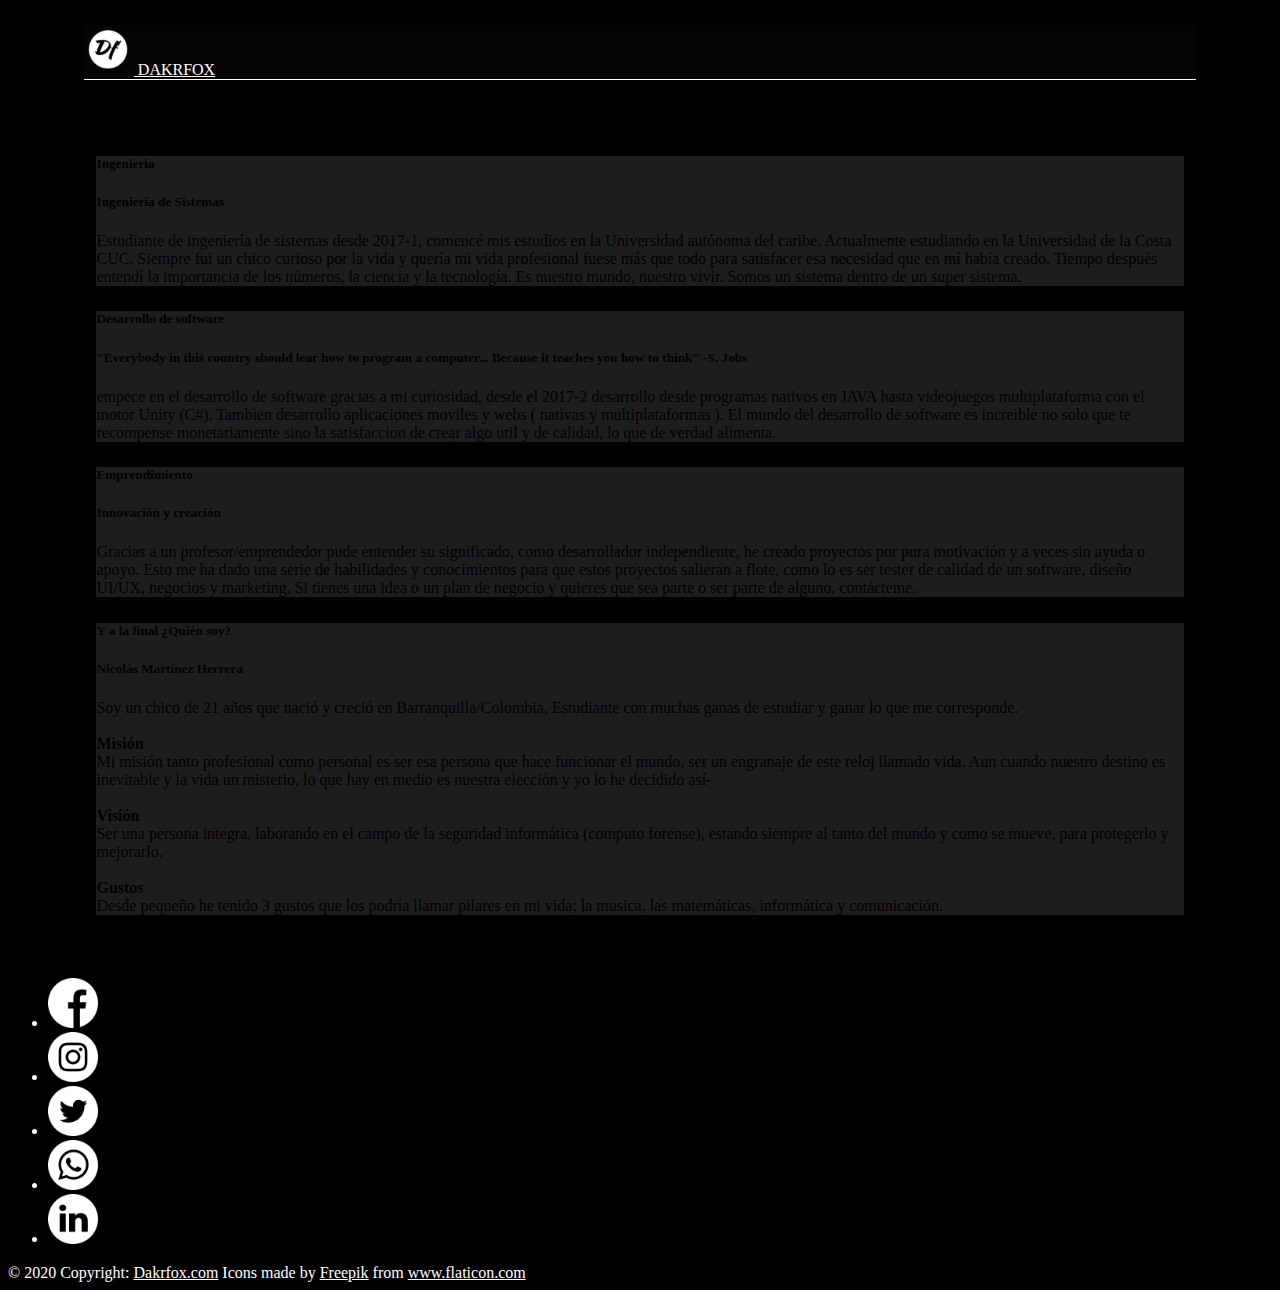
<file: me.html>
<!DOCTYPE html>
<html lang="es" dir="ltr">
  <head>
    <link rel="shortcut icon" href="img/main/logo.png">
    <meta charset="utf-8">
    <meta name="viewport" content="width=device-width, initial-scale=1, shrink-to-fit=no">

    <!-- Bootstrap CSS -->
    <link rel="stylesheet" href="https://stackpath.bootstrapcdn.com/bootstrap/4.5.0/css/bootstrap.min.css" integrity="sha384-9aIt2nRpC12Uk9gS9baDl411NQApFmC26EwAOH8WgZl5MYYxFfc+NcPb1dKGj7Sk" crossorigin="anonymous">
    <link rel="stylesheet" type="text/css" href="bootstrap-4.5.0-dist/css/styles.css">

  </head>
  <body>
    <!-- Image and text -->
    <nav class="navbar" style="background: #040404; border-bottom: white 1px solid; margin-left: 6%; margin-right: 6%; margin-top: 25px; margin-bottom: 5%; ">
      <a class="navbar-brand" href="https://dakrfox.com/" style="color: white;">
        <img src="img/main/logo.png" width="50" height="50" class="d-inline-block" alt="" loading="lazy">
        DAKRFOX
      </a>
    </nav>

      <div class="card text-white" style="margin-top:6%; margin-left: 7%; margin-right: 7%; background: #1d1d1d; ">
        <h5 class="card-header">Ingeniería</h5>
        <div class="card-body">
          <h5 class="card-title">Ingeniería de Sistemas</h5>
          <p class="card-text">Estudiante de ingeniería de sistemas desde 2017-1,
            comencé mis estudios en la Universidad autónoma del caribe. Actualmente
             estudiando en la Universidad de la Costa CUC. Siempre fui un chico
             curioso por la vida y quería mi vida profesional fuese más que todo
             para satisfacer esa necesidad que en mí había creado. Tiempo después
             entendí la importancia de los números, la ciencia y la tecnología.
             Es nuestro mundo, nuestro vivir. Somos un sistema dentro de un super
             sistema.</b></p>

        </div>
      </div>

      <div class="card text-white" style="margin-top:2%; margin-left: 7%; margin-right: 7%; background: #1d1d1d; ">
  <h5 class="card-header">Desarrollo de software</h5>
  <div class="card-body">
    <h5 class="card-title">"Everybody in this country should lear how to program a computer...
    Because it teaches you how to think" -S. Jobs</h5>
    <p class="card-text">empece en el desarrollo de software gracias a mi curiosidad,
       desde el 2017-2 desarrollo desde programas nativos en JAVA hasta videojuegos
       multiplataforma con el motor Unity (C#). Tambien desarrollo aplicaciones moviles
       y webs ( nativas y multiplataformas ). El mundo del desarrollo de software es increible
       no solo que te recompense monetariamente sino la satisfaccion de crear algo
       util y de calidad, lo que de verdad alimenta.</p>

  </div>
</div>

<div class="card text-white" style="margin-top:2%; margin-left: 7%; margin-right: 7%; background: #1d1d1d; ">
  <h5 class="card-header">Emprendimiento </h5>
  <div class="card-body">
    <h5 class="card-title">Innovación y creación</h5>
    <p class="card-text">Gracias a un profesor/emprendedor pude entender su
      significado, como desarrollador independiente, he creado proyectos por pura
      motivación y a veces sin ayuda o apoyo. Esto me ha dado una serie de
      habilidades y conocimientos para que estos proyectos salieran a flote,
      como lo es ser tester de calidad de un software, diseño UI/UX, negocios y
      marketing. Si tienes una idea o un plan de negocio y quieres que sea parte
      o ser parte de alguno, contácteme.</p>

  </div>
</div>

<div class="card text-white" style="margin-top:2%; margin-left: 7%; margin-right: 7%; background: #1d1d1d; ">
  <h5 class="card-header">Y a la final ¿Quién soy?</h5>
  <div class="card-body">
    <h5 class="card-title">Nicolás Martínez Herrera</h5>
    <p class="card-text">Soy un chico de 21 años que nació y creció en
      Barranquilla/Colombia, Estudiante con muchas ganas de estudiar y
      ganar lo que me corresponde.
      <br>
      <br>
      <b>Misión</b>
      <br>

      Mi misión tanto profesional como personal es ser esa persona que hace
      funcionar el mundo, ser un engranaje de este reloj llamado vida.
      Aun cuando nuestro destino es inevitable y la vida un misterio, lo que hay
      en medio es nuestra elección y yo lo he decidido así-
      <br>
      <br>
      <b>Visión</b>
      <br>

      Ser una persona integra, laborando en el campo de la seguridad informática
      (computo forense), estando siempre al tanto del mundo y como se mueve,
      para protegerlo y mejorarlo.
      <br>
      <br>
      <b>Gustos</b>
      <br>

      Desde pequeño he tenido 3 gustos que los podría llamar pilares en mi vida;
      la musica, las matemáticas, informática y comunicación.
      </p>

  </div>
</div>









      <footer class="page-footer font-small special-color-dark pt-4">

        <!-- Footer Elements -->
        <div class="container">

          <!-- Social buttons -->
          <ul class="list-unstyled list-inline text-center">
            <li class="list-inline-item">
              <a href="https://www.facebook.com/dakrfox" class="btn-floating btn-fb mx-1">
                <i class="fab fa-facebook-f">
                <img src="img/SM/facebook.png"> </i>
              </a>
            </li>
            <li class="list-inline-item">
              <a href="https://www.instagram.com/dakrnova/" class="btn-floating btn-tw mx-1">
                <i class="fab fa-twitter">
                <img src="img/SM/instagram.png"> </i>
              </a>
            </li>
            <li class="list-inline-item">
              <a href="https://twitter.com/dakrnova"  class="btn-floating btn-gplus mx-1">
                <i class="fab fa-google-plus-g">
                <img src="img/SM/twitter.png"> </i>
              </a>
            </li>
            <li class="list-inline-item">
              <a href="https://wa.me/message/RRBBM3ZJ7P4BJ1"class="btn-floating btn-dribbble mx-1">
                <i class="fab fa-dribbble"><img src="img/SM/whatsapp.png"> </i>
              </a>
              <li class="list-inline-item">
              <a href="https://www.linkedin.com/in/Dakrfox/"class="btn-floating btn-dribbble mx-1">
                <i class="fab fa-dribbble"><img src="img/SM/linkedin.png"> </i>
              </a>
            </li>
          </ul>
          <!-- Social buttons -->

        </div>
        <!-- Footer Elements -->

        <!-- Copyright -->
        <div class="footer-copyright text-center py-3">© 2020 Copyright:
          <a  style="color: #fff;" href="https://dakrfox.com" > Dakrfox.com</a>
          Icons made by <a style="color: #fff;" href="https://www.flaticon.com/authors/freepik" title="Freepik">Freepik</a> from <a style="color: #fff;" href="https://www.flaticon.com/" title="Flaticon"> www.flaticon.com</a>
        </div>


      </footer>

  </body>
</html>
</file>
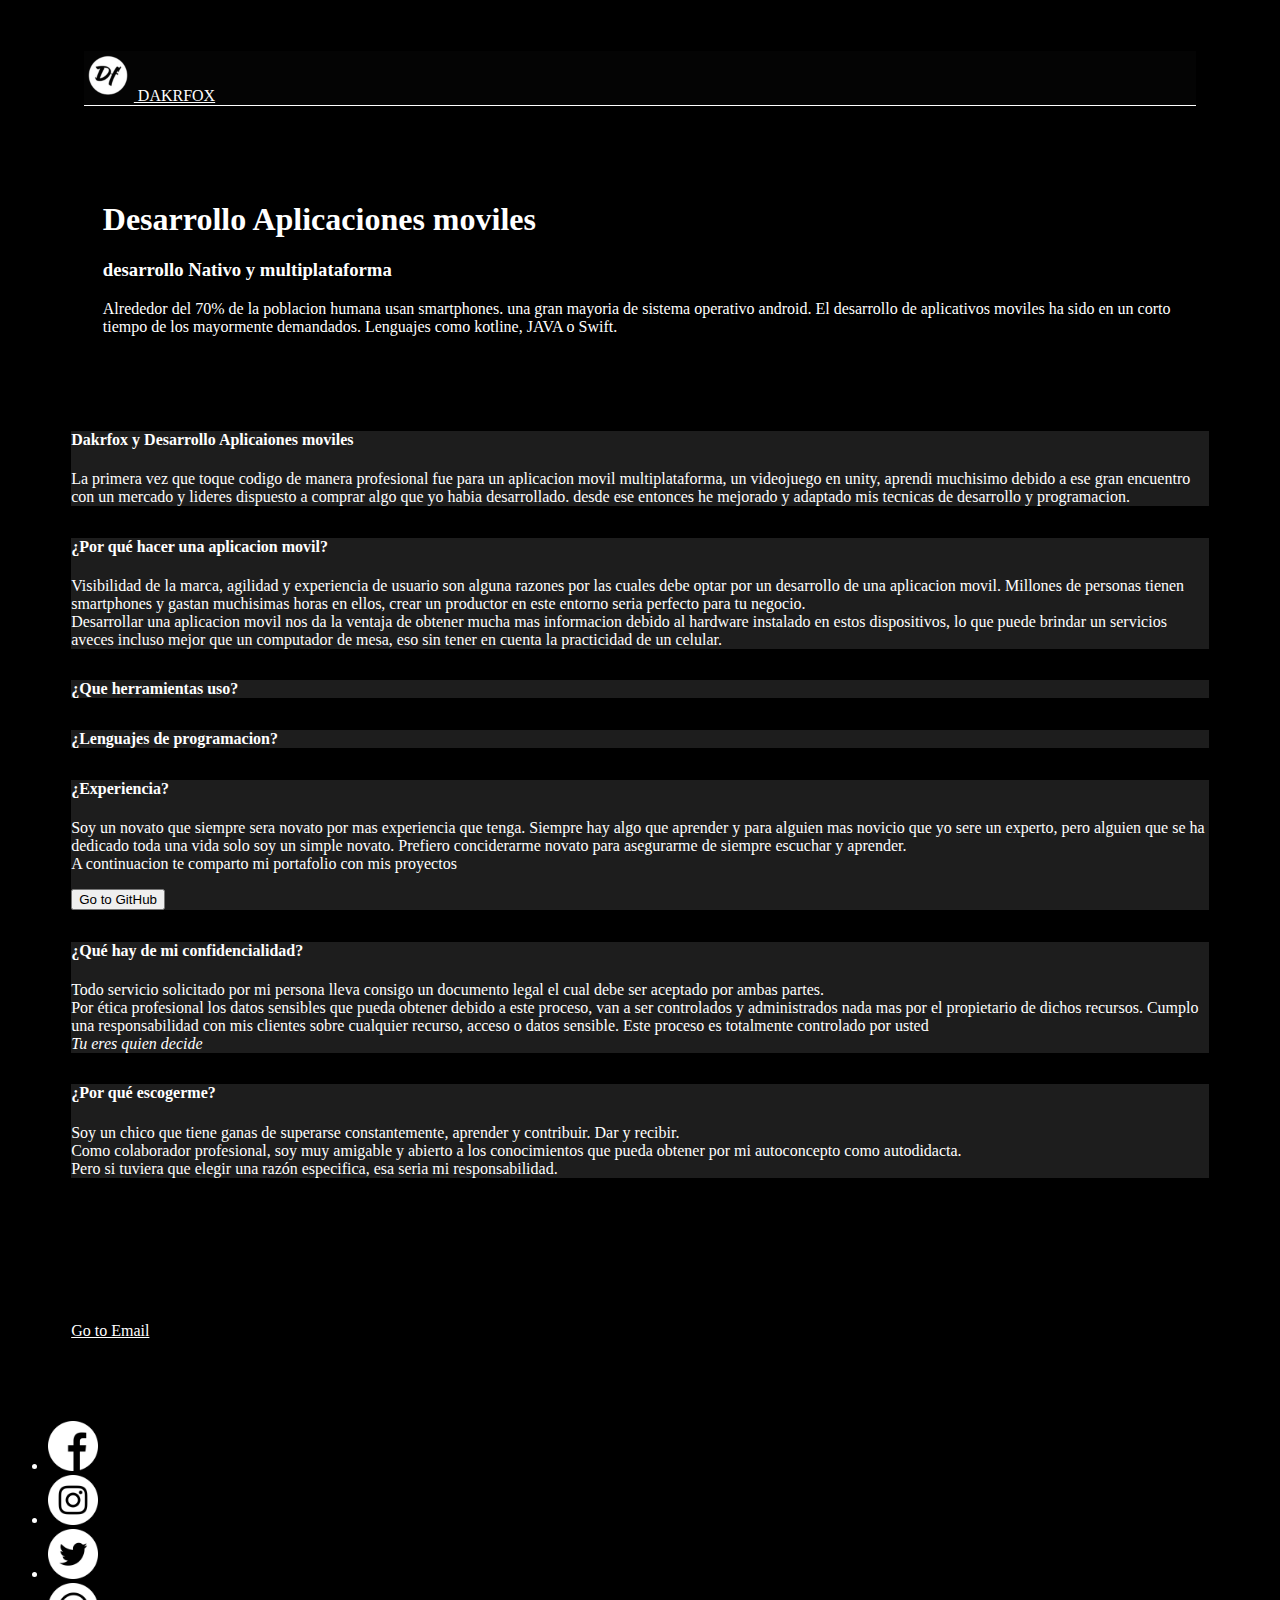
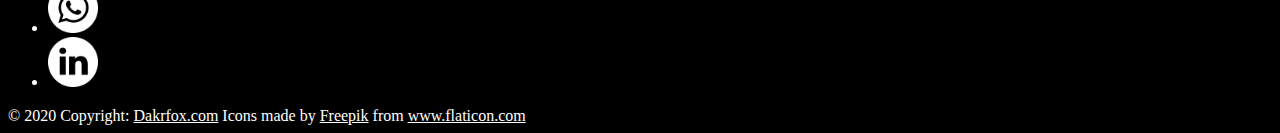
<file: movil-apps.html>
<!DOCTYPE html>
<html lang="es" dir="ltr">
  <head>
    <link rel="shortcut icon" href="img/main/logo.png">
    <!-- Required meta tags -->
    <meta charset="utf-8">
    <meta name="viewport" content="width=device-width, initial-scale=1, shrink-to-fit=no">

    <!-- Bootstrap CSS -->
    <link rel="stylesheet" href="https://stackpath.bootstrapcdn.com/bootstrap/4.5.0/css/bootstrap.min.css" integrity="sha384-9aIt2nRpC12Uk9gS9baDl411NQApFmC26EwAOH8WgZl5MYYxFfc+NcPb1dKGj7Sk" crossorigin="anonymous">
    <link rel="stylesheet" type="text/css" href="bootstrap-4.5.0-dist/css/styles.css">
>
  </head>
  <body>
    <nav class="navbar" style="background: #040404; border-bottom: white 1px solid; margin-left: 6%; margin-right: 6%; margin-top: 25px; margin-bottom: 5%; ">
      <a class="navbar-brand" href="https://dakrfox.com/" style="color: white;">
        <img src="img/main/logo.png" width="50" height="50" class="d-inline-block" alt="" loading="lazy">
        DAKRFOX
      </a>
    </nav>
    <div class="intro" >
      <h1>Desarrollo Aplicaciones moviles</h1>
      <h3>desarrollo Nativo y multiplataforma</h3>
      <p>Alrededor del 70% de la poblacion humana usan smartphones. una gran mayoria
      de sistema operativo android. El desarrollo de aplicativos moviles ha sido
      en un corto tiempo de los mayormente demandados. Lenguajes como kotline, JAVA o Swift.</p>
    </div>

    <div class="card" style=" margin: 2.5% 5%; color: white; background: #1d1d1d;">
        <div class="card-body">
            <h4 class="card-title">Dakrfox y Desarrollo Aplicaiones moviles</h4>
            <p class="card-text">La primera vez que toque codigo de manera
              profesional fue para un aplicacion movil multiplataforma, un
              videojuego en unity, aprendi muchisimo debido a ese gran encuentro
              con un mercado y lideres dispuesto a comprar algo que yo habia
              desarrollado. desde ese entonces he mejorado y adaptado mis
              tecnicas de desarrollo y programacion.
          </p>

        </div>
    </div>

    <div class="card " style=" margin: 2.5% 5%; background: #1d1d1d; color: white;">
        <div class="card-body" style="">
            <h4 class="card-title">¿Por qué hacer una aplicacion movil?</h4>
            <p class="card-text">Visibilidad de la marca, agilidad y experiencia
            de usuario son alguna razones por las cuales
            debe optar por un desarrollo de una aplicacion movil. Millones de
            personas tienen smartphones y gastan muchisimas
            horas en ellos, crear un productor en este entorno seria perfecto para tu negocio.
            <br> Desarrollar una aplicacion movil nos da la ventaja de obtener
            mucha mas informacion debido al hardware instalado en estos dispositivos,
            lo que puede brindar un servicios aveces incluso mejor que un computador
            de mesa, eso sin tener en cuenta la practicidad de un celular.  </p>
        </div>
    </div>

    <div class="card  " style="max-width: 100%; margin: 2.5% 5%; background: #1d1d1d; color: white;">
        <div class="card-body">
            <h4 class="card-title">¿Que herramientas uso?</h4>
            <p class="card-text">
            </p>

        </div>
    </div>

    <div class="card  " style="max-width: 100%; margin: 2.5% 5%; background: #1d1d1d; color: white;">
        <div class="card-body">
            <h4 class="card-title">¿Lenguajes de programacion?</h4>
            <p class="card-text">
            </p>

        </div>
    </div>

    <div class="card  " style="max-width: 100%; margin: 2.5% 5%; background: #1d1d1d; color: white;">
        <div class="card-body">
            <h4 class="card-title">¿Experiencia?</h4>
            <p class="card-text">
            Soy un novato que siempre sera novato por mas experiencia que tenga. Siempre hay algo que aprender
            y para alguien mas novicio que yo sere un experto, pero alguien que se ha dedicado toda una vida
            solo soy un simple novato. Prefiero conciderarme novato para asegurarme de siempre escuchar y aprender.
            <br> A continuacion te comparto mi portafolio con mis proyectos </p>
            <button type="button" class="btn btn-light"  onclick="location.href='https://github.com/Relibarion'">Go to GitHub</button>


        </div>
   </div>

    <div class="card  " style="max-width: 100%;margin: 2.5% 5%; background: #1d1d1d;color: white;">
      <div class="card-body">
            <h4 class="card-title">¿Qué hay de mi confidencialidad?</h4>
            <p class="card-text">Todo servicio solicitado por mi persona lleva consigo un
             documento legal el cual debe ser aceptado por ambas partes.
             <br> Por ética profesional los datos sensibles que pueda obtener debido
             a este proceso, van a ser controlados y administrados nada mas por el propietario
             de dichos recursos. Cumplo una responsabilidad con mis clientes sobre cualquier recurso,
           acceso o datos sensible. Este proceso es totalmente controlado por usted
         <br><i>Tu eres quien decide </i></p>

         </div>
     </div>

        <div class="card " style="max-width: 100%; margin: 2.5% 5%; background: #1d1d1d; color: white;">
            <div class="card-body">
                <h4 class="card-title">¿Por qué escogerme?</h4>
                <p class="card-text">Soy un chico que tiene ganas de superarse constantemente,
                  aprender y contribuir. Dar y recibir.
                  <br> Como colaborador profesional, soy muy amigable y abierto a los conocimientos
                  que pueda obtener por mi autoconcepto como autodidacta.
                  <br>Pero si tuviera que elegir una razón especifica, esa seria mi
                  responsabilidad.

                  </p>

                </div>
              </div>

              <div class="card border-light mb-3 text-center text-light" style="max-width: 100%; margin: 2.5%  5%; ">
                <div class="card-header bg-transparent border-dark" style="color:black;">Escribeme</div>
                <div class="card-body ">
                  <h5 class="card-title" style="color:black;">¿Tienes mas dudas?</h5>
            <p class="card-text" style="color:black;">Juntos podemos hacer lo que sea, envíame un correo y hagamos realidad lo que tienes en mente.</p>
            <a href="mailto:relibarion@gmail.com" class="btn btn-dark">Go to Email</a>
          </div>
          <div class="card-footer bg-transparent border-dark">2 days ago</div>
        </div>
      <!-- Optional JavaScript -->
      <!-- jQuery first, then Popper.js, then Bootstrap JS -->
      <script src="https://code.jquery.com/jquery-3.5.1.slim.min.js" integrity="sha384-DfXdz2htPH0lsSSs5nCTpuj/zy4C+OGpamoFVy38MVBnE+IbbVYUew+OrCXaRkfj" crossorigin="anonymous"> </script>
      <script src="https://cdn.jsdelivr.net/npm/popper.js@1.16.0/dist/umd/popper.min.js" integrity="sha384-Q6E9RHvbIyZFJoft+2mJbHaEWldlvI9IOYy5n3zV9zzTtmI3UksdQRVvoxMfooAo" crossorigin="anonymous"> </script>
      <script src="https://stackpath.bootstrapcdn.com/bootstrap/4.5.0/js/bootstrap.min.js" integrity="sha384-OgVRvuATP1z7JjHLkuOU7Xw704+h835Lr+6QL9UvYjZE3Ipu6Tp75j7Bh/kR0JKI" crossorigin="anonymous"> </script>

    <!-- Footer -->
<footer class="page-footer font-small special-color-dark pt-4">

  <!-- Footer Elements -->
  <div class="container">

    <!-- Social buttons -->
    <ul class="list-unstyled list-inline text-center">
      <li class="list-inline-item">
        <a href="https://www.facebook.com/dakrfox" class="btn-floating btn-fb mx-1">
          <i class="fab fa-facebook-f">
          <img src="img/SM/facebook.png"> </i>
        </a>
      </li>
      <li class="list-inline-item">
        <a href="https://www.instagram.com/dakrnova/" class="btn-floating btn-tw mx-1">
          <i class="fab fa-twitter">
          <img src="img/SM/instagram.png"> </i>
        </a>
      </li>
      <li class="list-inline-item">
        <a href="https://twitter.com/dakrnova"  class="btn-floating btn-gplus mx-1">
          <i class="fab fa-google-plus-g">
          <img src="img/SM/twitter.png"> </i>
        </a>
      </li>
      <li class="list-inline-item">
        <a href="https://wa.me/message/RRBBM3ZJ7P4BJ1"class="btn-floating btn-dribbble mx-1">
          <i class="fab fa-dribbble"><img src="img/SM/whatsapp.png"> </i>
        </a>
        <li class="list-inline-item">
        <a href="https://www.linkedin.com/in/Dakrfox/"class="btn-floating btn-dribbble mx-1">
          <i class="fab fa-dribbble"><img src="img/SM/linkedin.png"> </i>
        </a>
      </li>
    </ul>
    <!-- Social buttons -->

  </div>
  <!-- Footer Elements -->

  <!-- Copyright -->
  <div class="footer-copyright text-center py-3">© 2020 Copyright:
    <a  style="color: #fff;" href="https://dakrfox.com" > Dakrfox.com</a>
    Icons made by <a style="color: #fff;" href="https://www.flaticon.com/authors/freepik" title="Freepik">Freepik</a> from <a style="color: #fff;" href="https://www.flaticon.com/" title="Flaticon"> www.flaticon.com</a>
  </div>


</footer>

  </body>
</html>
</file>
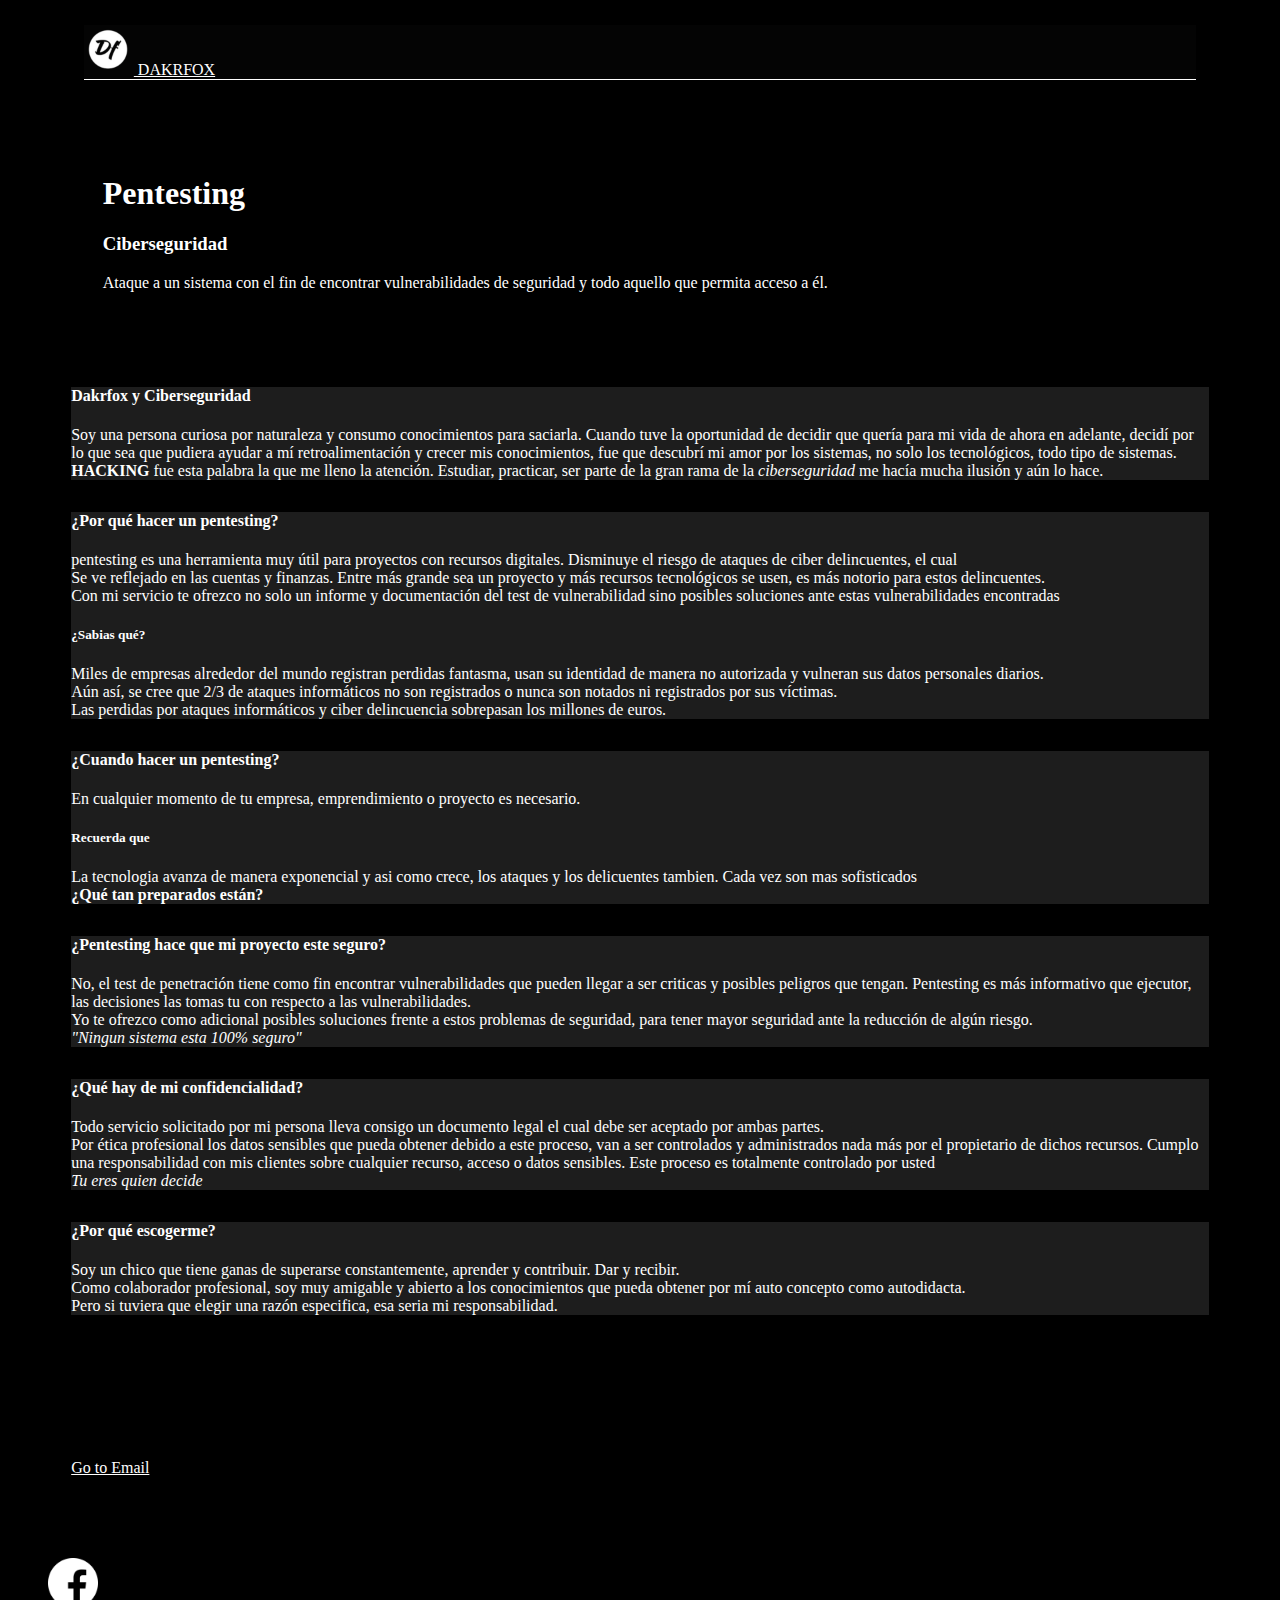
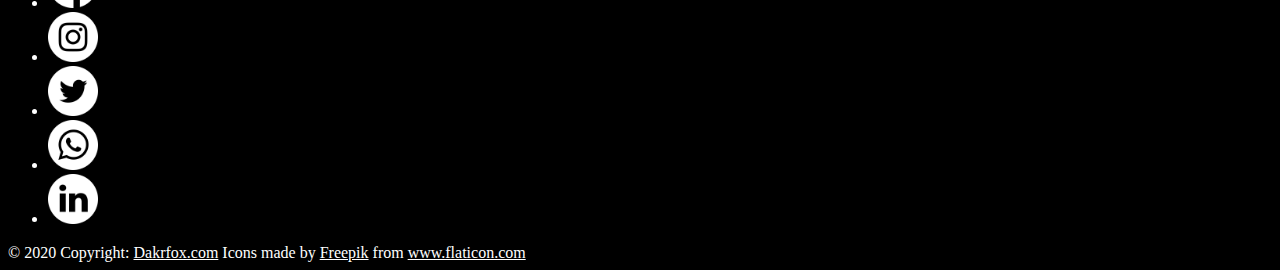
<file: pentesting.html>
<!DOCTYPE html>
<html lang="es" dir="ltr">
  <head>
    <link rel="shortcut icon" href="img/main/logo.png">
    <!-- Required meta tags -->
    <meta charset="utf-8">
    <meta name="viewport" content="width=device-width, initial-scale=1, shrink-to-fit=no">

    <!-- Bootstrap CSS -->
    <link rel="stylesheet" href="https://stackpath.bootstrapcdn.com/bootstrap/4.5.0/css/bootstrap.min.css" integrity="sha384-9aIt2nRpC12Uk9gS9baDl411NQApFmC26EwAOH8WgZl5MYYxFfc+NcPb1dKGj7Sk" crossorigin="anonymous">
    <link rel="stylesheet" type="text/css" href="bootstrap-4.5.0-dist/css/styles.css">

    <meta property="og:site_name"content="Dakrfox"/>
    <meta property="og:title"content="Nicolás Martínez"/>
    <meta property="og:description"content="Hacker ético, desarrollador y emprendedor. Soluciones T.I.C."/>
    <meta property="og:image" itemprop="image" content="https://dakrfox.com/img/main/logo1.jpg" />

    <meta property="og:url"content="https://dakrfox.com"/>
    <meta property="og:type"content="blog"/>

    <meta name="author" content="Nicolás Iván Martínez Herrera" />

    <meta name="copyright" content="Dakrfox (Nicolás Iván Martínez Herrera)" />

    <meta name="keywords" content="dakrfox, hacker, desarrollador"/>

  </head>
  <body>
    <nav class="navbar" style="background: #040404; border-bottom: white 1px solid; margin-left: 6%; margin-right: 6%; margin-top: 25px; margin-bottom: 5%; ">
      <a class="navbar-brand" href="https://dakrfox.com/" style="color: white;">
        <img src="img/main/logo.png" width="50" height="50" class="d-inline-block" alt="" loading="lazy">
        DAKRFOX
      </a>
    </nav>
    <div class="intro" >
      <h1>Pentesting</h1>
      <h3>Ciberseguridad</h3>
      <p>Ataque a un sistema con el fin de encontrar vulnerabilidades de seguridad y todo aquello que permita acceso a él.</p>
    </div>

    <div class="card" style=" margin: 2.5% 5%; color: white; background: #1d1d1d;">
        <div class="card-body">
            <h4 class="card-title">Dakrfox y Ciberseguridad</h4>
            <p class="card-text">

              Soy una persona curiosa por naturaleza y consumo conocimientos
              para saciarla. Cuando tuve la oportunidad de decidir que quería
              para mi vida de ahora en adelante, decidí por lo que sea que pudiera
              ayudar a mí retroalimentación y crecer mis conocimientos, fue que
              descubrí mi amor por los sistemas, no solo los tecnológicos, todo tipo de sistemas.
              <br><b>HACKING</b> fue esta palabra la que me lleno la atención. Estudiar,
              practicar, ser parte de la gran rama de la <i>ciberseguridad</i> me hacía
              mucha ilusión y aún lo hace.

    </p>
        </div>
    </div>

    <div class="card " style=" margin: 2.5% 5%; background: #1d1d1d; color: white;">
        <div class="card-body" style="">
            <h4 class="card-title">¿Por qué hacer un pentesting?</h4>
            <p class="card-text">pentesting es una herramienta muy útil para
              proyectos con recursos digitales. Disminuye el riesgo de ataques
              de ciber delincuentes, el cual
              <br>Se ve reflejado en las cuentas y finanzas. Entre más grande
              sea un proyecto y más recursos tecnológicos se usen, es más
              notorio para estos delincuentes.
              <br> Con mi servicio te ofrezco no solo un informe y documentación
              del test de vulnerabilidad sino posibles soluciones ante estas
              vulnerabilidades encontradas </p>
            <h5>¿Sabias qué?</h5>
            <p> Miles de empresas alrededor del mundo registran perdidas
              fantasma, usan su identidad de manera no autorizada y
              vulneran sus datos personales diarios.
            <br> Aún así, se cree que 2/3 de ataques informáticos no son
            registrados o nunca son notados ni registrados por sus víctimas.
            <br> Las perdidas por ataques informáticos y ciber delincuencia
            sobrepasan los millones de euros. </p>
        </div>
    </div>

    <div class="card  " style="max-width: 100%; margin: 2.5% 5%; background: #1d1d1d; color: white;">
        <div class="card-body">
            <h4 class="card-title">¿Cuando hacer un pentesting?</h4>
            <p class="card-text">
              En cualquier momento de tu empresa, emprendimiento o proyecto es necesario.
            <h5>Recuerda que</h5>
            <p>La tecnologia avanza de manera exponencial y asi como crece, los ataques
            y los delicuentes tambien. Cada vez son mas sofisticados
          <br><b> ¿Qué tan preparados están?</b></p>

        </div>
    </div>

    <div class="card  " style="max-width: 100%; margin: 2.5% 5%; background: #1d1d1d; color: white;">
        <div class="card-body">
            <h4 class="card-title">¿Pentesting hace que mi proyecto este seguro?</h4>
            <p class="card-text">
            No, el test de penetración tiene como fin encontrar vulnerabilidades
            que pueden llegar a ser criticas y posibles peligros que tengan.
            Pentesting es más informativo que ejecutor, las decisiones las
            tomas tu con respecto a las vulnerabilidades.

            <br>Yo te ofrezco como adicional posibles soluciones frente a estos
            problemas de seguridad, para tener mayor seguridad ante la reducción
            de algún riesgo.
            <br><i>"Ningun sistema esta 100% seguro"</i>  </p>

        </div>
    </div>

    <div class="card  " style="max-width: 100%;margin: 2.5% 5%; background: #1d1d1d;color: white;">
        <div class="card-body">
            <h4 class="card-title">¿Qué hay de mi confidencialidad?</h4>
            <p class="card-text">Todo servicio solicitado por mi persona lleva
              consigo un documento legal el cual debe ser aceptado por ambas partes.
            <br> Por ética profesional los datos sensibles que pueda obtener
            debido a este proceso, van a ser controlados y administrados nada
            más por el propietario de dichos recursos. Cumplo una
            responsabilidad con mis clientes sobre cualquier recurso, acceso o
            datos sensibles. Este proceso es totalmente controlado por usted
        <br><i>Tu eres quien decide </i></p>

        </div>
    </div>

    <div class="card " style="max-width: 100%; margin: 2.5% 5%; background: #1d1d1d; color: white;">
        <div class="card-body">
            <h4 class="card-title">¿Por qué escogerme?</h4>
            <p class="card-text">Soy un chico que tiene ganas de superarse
              constantemente, aprender y contribuir. Dar y recibir.
              <br>Como colaborador profesional, soy muy amigable y abierto a
              los conocimientos que pueda obtener por mí auto concepto como
              autodidacta.

              <br>Pero si tuviera que elegir una razón especifica, esa seria mi responsabilidad.

              </p>

        </div>
    </div>

    <div class="card border-light mb-3 text-center text-light" style="max-width: 100%; margin: 2.5%  5%; ">
      <div class="card-header bg-transparent border-dark" style="color:black;">Escribeme</div>
      <div class="card-body ">
        <h5 class="card-title" style="color:black;">¿Tienes mas dudas?</h5>
        <p class="card-text" style="color:black;">Juntos podemos hacer lo que sea, envíame un correo y hagamos realidad lo que tienes en mente.</p>
        <a href="mailto:relibarion@gmail.com" class="btn btn-dark">Go to Email</a>
      </div>
      <div class="card-footer bg-transparent border-dark">2 days ago</div>
    </div>
    <!-- Optional JavaScript -->
    <!-- jQuery first, then Popper.js, then Bootstrap JS -->
    <script src="https://code.jquery.com/jquery-3.5.1.slim.min.js" integrity="sha384-DfXdz2htPH0lsSSs5nCTpuj/zy4C+OGpamoFVy38MVBnE+IbbVYUew+OrCXaRkfj" crossorigin="anonymous"></script>
    <script src="https://cdn.jsdelivr.net/npm/popper.js@1.16.0/dist/umd/popper.min.js" integrity="sha384-Q6E9RHvbIyZFJoft+2mJbHaEWldlvI9IOYy5n3zV9zzTtmI3UksdQRVvoxMfooAo" crossorigin="anonymous"></script>
    <script src="https://stackpath.bootstrapcdn.com/bootstrap/4.5.0/js/bootstrap.min.js" integrity="sha384-OgVRvuATP1z7JjHLkuOU7Xw704+h835Lr+6QL9UvYjZE3Ipu6Tp75j7Bh/kR0JKI" crossorigin="anonymous"></script>

    <!-- Footer -->
<footer class="page-footer font-small special-color-dark pt-4">

  <!-- Footer Elements -->
  <div class="container">

    <!-- Social buttons -->
    <ul class="list-unstyled list-inline text-center">
      <li class="list-inline-item">
        <a href="https://www.facebook.com/dakrfox" class="btn-floating btn-fb mx-1">
          <i class="fab fa-facebook-f">
          <img src="img/SM/facebook.png"> </i>
        </a>
      </li>
      <li class="list-inline-item">
        <a href="https://www.instagram.com/dakrnova/" class="btn-floating btn-tw mx-1">
          <i class="fab fa-twitter">
          <img src="img/SM/instagram.png"> </i>
        </a>
      </li>
      <li class="list-inline-item">
        <a href="https://twitter.com/dakrnova"  class="btn-floating btn-gplus mx-1">
          <i class="fab fa-google-plus-g">
          <img src="img/SM/twitter.png"> </i>
        </a>
      </li>
      <li class="list-inline-item">
        <a href="https://wa.me/message/RRBBM3ZJ7P4BJ1"class="btn-floating btn-dribbble mx-1">
          <i class="fab fa-dribbble"><img src="img/SM/whatsapp.png"> </i>
        </a>
        <li class="list-inline-item">
        <a href="https://www.linkedin.com/in/Dakrfox/"class="btn-floating btn-dribbble mx-1">
          <i class="fab fa-dribbble"><img src="img/SM/linkedin.png"> </i>
        </a>
      </li>
    </ul>
    <!-- Social buttons -->

  </div>
  <!-- Footer Elements -->

  <!-- Copyright -->
  <div class="footer-copyright text-center py-3">© 2020 Copyright:
    <a  style="color: #fff;" href="https://dakrfox.com" > Dakrfox.com</a>
    Icons made by <a style="color: #fff;" href="https://www.flaticon.com/authors/freepik" title="Freepik">Freepik</a> from <a style="color: #fff;" href="https://www.flaticon.com/" title="Flaticon"> www.flaticon.com</a>
  </div>


</footer>

  </body>
</html>
</file>
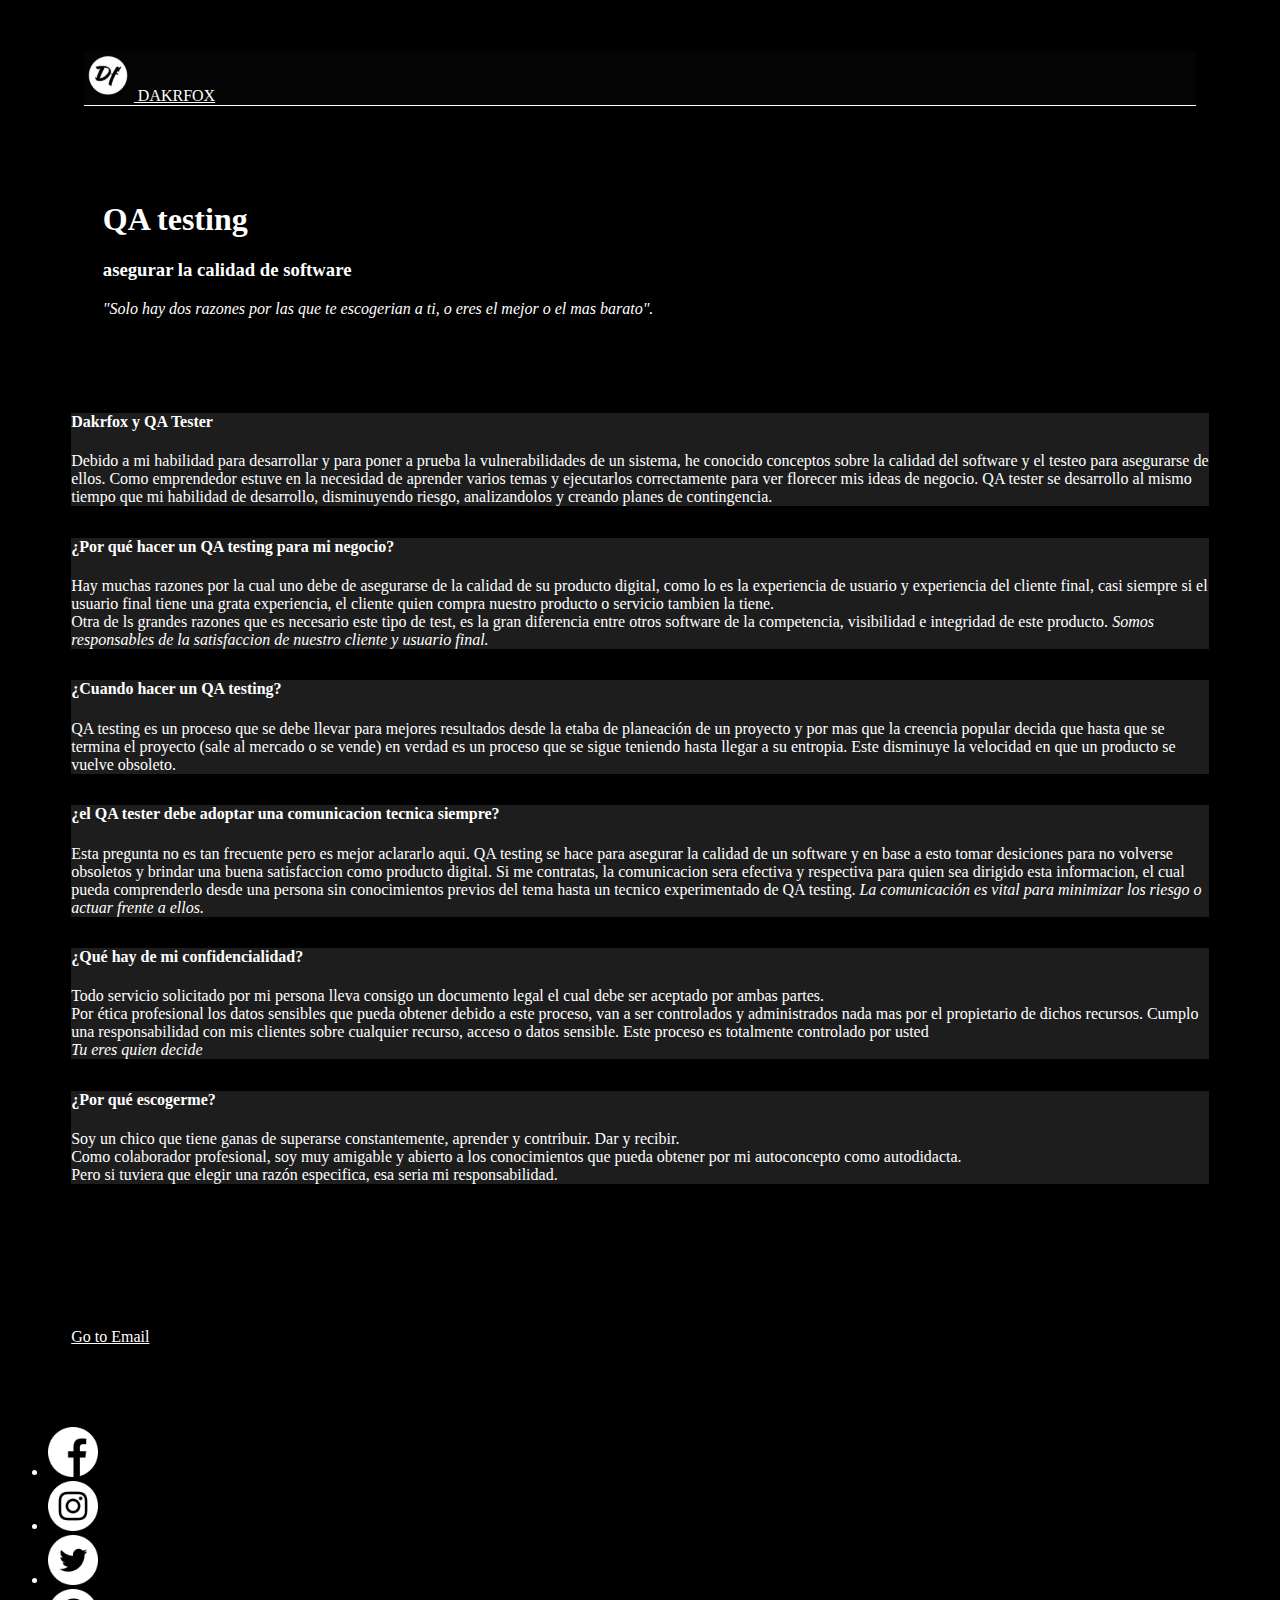
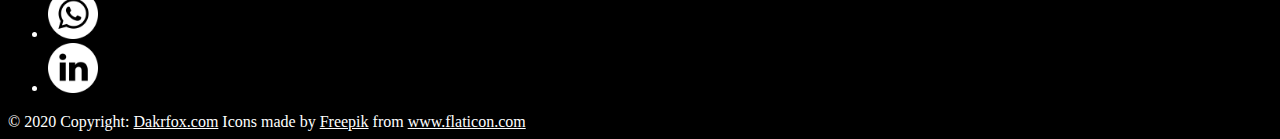
<file: QA-test.html>
<!DOCTYPE html>
<html lang="es" dir="ltr">
  <head>
    <link rel="shortcut icon" href="img/main/logo.png">
    <!-- Required meta tags -->
    <meta charset="utf-8">
    <meta name="viewport" content="width=device-width, initial-scale=1, shrink-to-fit=no">

    <!-- Bootstrap CSS -->
    <link rel="stylesheet" href="https://stackpath.bootstrapcdn.com/bootstrap/4.5.0/css/bootstrap.min.css" integrity="sha384-9aIt2nRpC12Uk9gS9baDl411NQApFmC26EwAOH8WgZl5MYYxFfc+NcPb1dKGj7Sk" crossorigin="anonymous">
    <link rel="stylesheet" type="text/css" href="bootstrap-4.5.0-dist/css/styles.css">
>
  </head>
  <body>
    <nav class="navbar" style="background: #040404; border-bottom: white 1px solid; margin-left: 6%; margin-right: 6%; margin-top: 25px; margin-bottom: 5%; ">
      <a class="navbar-brand" href="https://dakrfox.com/" style="color: white;">
        <img src="img/main/logo.png" width="50" height="50" class="d-inline-block" alt="" loading="lazy">
        DAKRFOX
      </a>
    </nav>
    <div class="intro" >
      <h1>QA testing</h1>
      <h3>asegurar la calidad de software</h3>
      <p><i>"Solo hay dos razones por las que te escogerian a ti, o eres el mejor o el mas barato".</i></p>
    </div>

    <div class="card" style=" margin: 2.5% 5%; color: white; background: #1d1d1d;">
        <div class="card-body">
            <h4 class="card-title">Dakrfox y QA Tester</h4>
            <p class="card-text">Debido a mi habilidad para desarrollar y para
              poner a prueba la vulnerabilidades de un sistema, he conocido
              conceptos sobre la calidad del software y el testeo para asegurarse
              de ellos. Como emprendedor estuve en la necesidad de aprender
              varios temas y ejecutarlos correctamente para ver florecer mis
              ideas de negocio. QA tester se desarrollo al mismo tiempo que mi
              habilidad de desarrollo, disminuyendo riesgo, analizandolos y
              creando planes de contingencia.
    </p>
        </div>
    </div>

    <div class="card " style=" margin: 2.5% 5%; background: #1d1d1d; color: white;">
        <div class="card-body" style="">
            <h4 class="card-title">¿Por qué hacer un QA testing para mi negocio?</h4>
            <p class="card-text">
              Hay muchas razones por la cual uno debe de asegurarse de la
              calidad de su producto digital, como lo es la experiencia de
              usuario y experiencia del cliente final, casi siempre si el
              usuario final tiene una grata experiencia, el cliente quien
              compra nuestro producto o servicio tambien la tiene.
              <br>Otra de ls grandes razones que es necesario este tipo de
              test, es la gran diferencia entre otros software de la competencia,
              visibilidad e integridad de este producto.
              <i> Somos responsables de la satisfaccion de nuestro cliente y usuario final.</i>
            </p>

        </div>
    </div>

    <div class="card  " style="max-width: 100%; margin: 2.5% 5%; background: #1d1d1d; color: white;">
        <div class="card-body">
            <h4 class="card-title">¿Cuando hacer un QA testing?</h4>
            <p class="card-text">
              QA testing es un proceso que se debe llevar para mejores resultados
            desde la etaba de planeación de un proyecto y por mas que la creencia popular
            decida que hasta que se termina el proyecto (sale al mercado o se vende)
          en verdad es un proceso que se sigue teniendo hasta llegar a su entropia. Este
          disminuye la velocidad en que un producto se vuelve obsoleto.</p>

        </div>
    </div>

    <div class="card  " style=" max-width: 100%; margin: 2.5% 5%; background: #1d1d1d; color: white;">
        <div class="card-body">
            <h4 class="card-title">¿el QA tester debe adoptar una comunicacion tecnica siempre?</h4>
            <p class="card-text">
            Esta pregunta no es tan frecuente pero es mejor aclararlo aqui.
            QA testing se hace para asegurar la calidad de un software y en base a esto tomar desiciones
            para no volverse obsoletos y brindar una buena satisfaccion como producto digital.
            Si me contratas, la comunicacion sera efectiva y respectiva para quien sea dirigido esta informacion,
            el cual pueda comprenderlo desde una persona sin conocimientos previos del tema
            hasta un tecnico experimentado de QA testing.
            <i>La comunicación es vital para minimizar los riesgo o actuar frente a ellos.</i>
            </p>

        </div>
    </div>

    <div class="card  " style="max-width: 100%;margin: 2.5% 5%; background: #1d1d1d;color: white;">
        <div class="card-body">
            <h4 class="card-title">¿Qué hay de mi confidencialidad?</h4>
            <p class="card-text">Todo servicio solicitado por mi persona lleva consigo un
            documento legal el cual debe ser aceptado por ambas partes.
            <br> Por ética profesional los datos sensibles que pueda obtener debido
           a este proceso, van a ser controlados y administrados nada mas por el propietario
           de dichos recursos. Cumplo una responsabilidad con mis clientes sobre cualquier recurso,
         acceso o datos sensible. Este proceso es totalmente controlado por usted
        <br><i>Tu eres quien decide </i></p>

        </div>
    </div>

    <div class="card " style="max-width: 100%; margin: 2.5% 5%; background: #1d1d1d; color: white;">
        <div class="card-body">
            <h4 class="card-title">¿Por qué escogerme?</h4>
            <p class="card-text">Soy un chico que tiene ganas de superarse constantemente,
              aprender y contribuir. Dar y recibir.
              <br> Como colaborador profesional, soy muy amigable y abierto a los conocimientos
              que pueda obtener por mi autoconcepto como autodidacta.
              <br>Pero si tuviera que elegir una razón especifica, esa seria mi
              responsabilidad.

              </p>

        </div>
    </div>

    <div class="card border-light mb-3 text-center text-light" style="max-width: 100%; margin: 2.5%  5%; ">
      <div class="card-header bg-transparent border-dark" style="color:black;">Escribeme</div>
      <div class="card-body ">
        <h5 class="card-title" style="color:black;">¿Tienes mas dudas?</h5>
        <p class="card-text" style="color:black;">Juntos podemos hacer lo que sea, envíame un correo y hagamos realidad lo que tienes en mente.</p>
        <a href="mailto:relibarion@gmail.com" class="btn btn-dark">Go to Email</a>
      </div>
      <div class="card-footer bg-transparent border-dark">2 days ago</div>
    </div>
    <!-- Optional JavaScript -->
    <!-- jQuery first, then Popper.js, then Bootstrap JS -->
    <script src="https://code.jquery.com/jquery-3.5.1.slim.min.js" integrity="sha384-DfXdz2htPH0lsSSs5nCTpuj/zy4C+OGpamoFVy38MVBnE+IbbVYUew+OrCXaRkfj" crossorigin="anonymous"></script>
    <script src="https://cdn.jsdelivr.net/npm/popper.js@1.16.0/dist/umd/popper.min.js" integrity="sha384-Q6E9RHvbIyZFJoft+2mJbHaEWldlvI9IOYy5n3zV9zzTtmI3UksdQRVvoxMfooAo" crossorigin="anonymous"></script>
    <script src="https://stackpath.bootstrapcdn.com/bootstrap/4.5.0/js/bootstrap.min.js" integrity="sha384-OgVRvuATP1z7JjHLkuOU7Xw704+h835Lr+6QL9UvYjZE3Ipu6Tp75j7Bh/kR0JKI" crossorigin="anonymous"></script>

    <!-- Footer -->
<footer class="page-footer font-small special-color-dark pt-4">

  <!-- Footer Elements -->
  <div class="container">

    <!-- Social buttons -->
    <ul class="list-unstyled list-inline text-center">
      <li class="list-inline-item">
        <a href="https://www.facebook.com/dakrfox" class="btn-floating btn-fb mx-1">
          <i class="fab fa-facebook-f">
          <img src="img/SM/facebook.png"> </i>
        </a>
      </li>
      <li class="list-inline-item">
        <a href="https://www.instagram.com/dakrnova/" class="btn-floating btn-tw mx-1">
          <i class="fab fa-twitter">
          <img src="img/SM/instagram.png"> </i>
        </a>
      </li>
      <li class="list-inline-item">
        <a href="https://twitter.com/dakrnova"  class="btn-floating btn-gplus mx-1">
          <i class="fab fa-google-plus-g">
          <img src="img/SM/twitter.png"> </i>
        </a>
      </li>
      <li class="list-inline-item">
        <a href="https://wa.me/message/RRBBM3ZJ7P4BJ1"class="btn-floating btn-dribbble mx-1">
          <i class="fab fa-dribbble"><img src="img/SM/whatsapp.png"> </i>
        </a>
        <li class="list-inline-item">
        <a href="https://www.linkedin.com/in/Dakrfox/"class="btn-floating btn-dribbble mx-1">
          <i class="fab fa-dribbble"><img src="img/SM/linkedin.png"> </i>
        </a>
      </li>
    </ul>
    <!-- Social buttons -->

  </div>
  <!-- Footer Elements -->

  <!-- Copyright -->
  <div class="footer-copyright text-center py-3">© 2020 Copyright:
    <a  style="color: #fff;" href="https://dakrfox.com" > Dakrfox.com</a>
    Icons made by <a style="color: #fff;" href="https://www.flaticon.com/authors/freepik" title="Freepik">Freepik</a> from <a style="color: #fff;" href="https://www.flaticon.com/" title="Flaticon"> www.flaticon.com</a>
  </div>


</footer>

  </body>
</html>
</file>
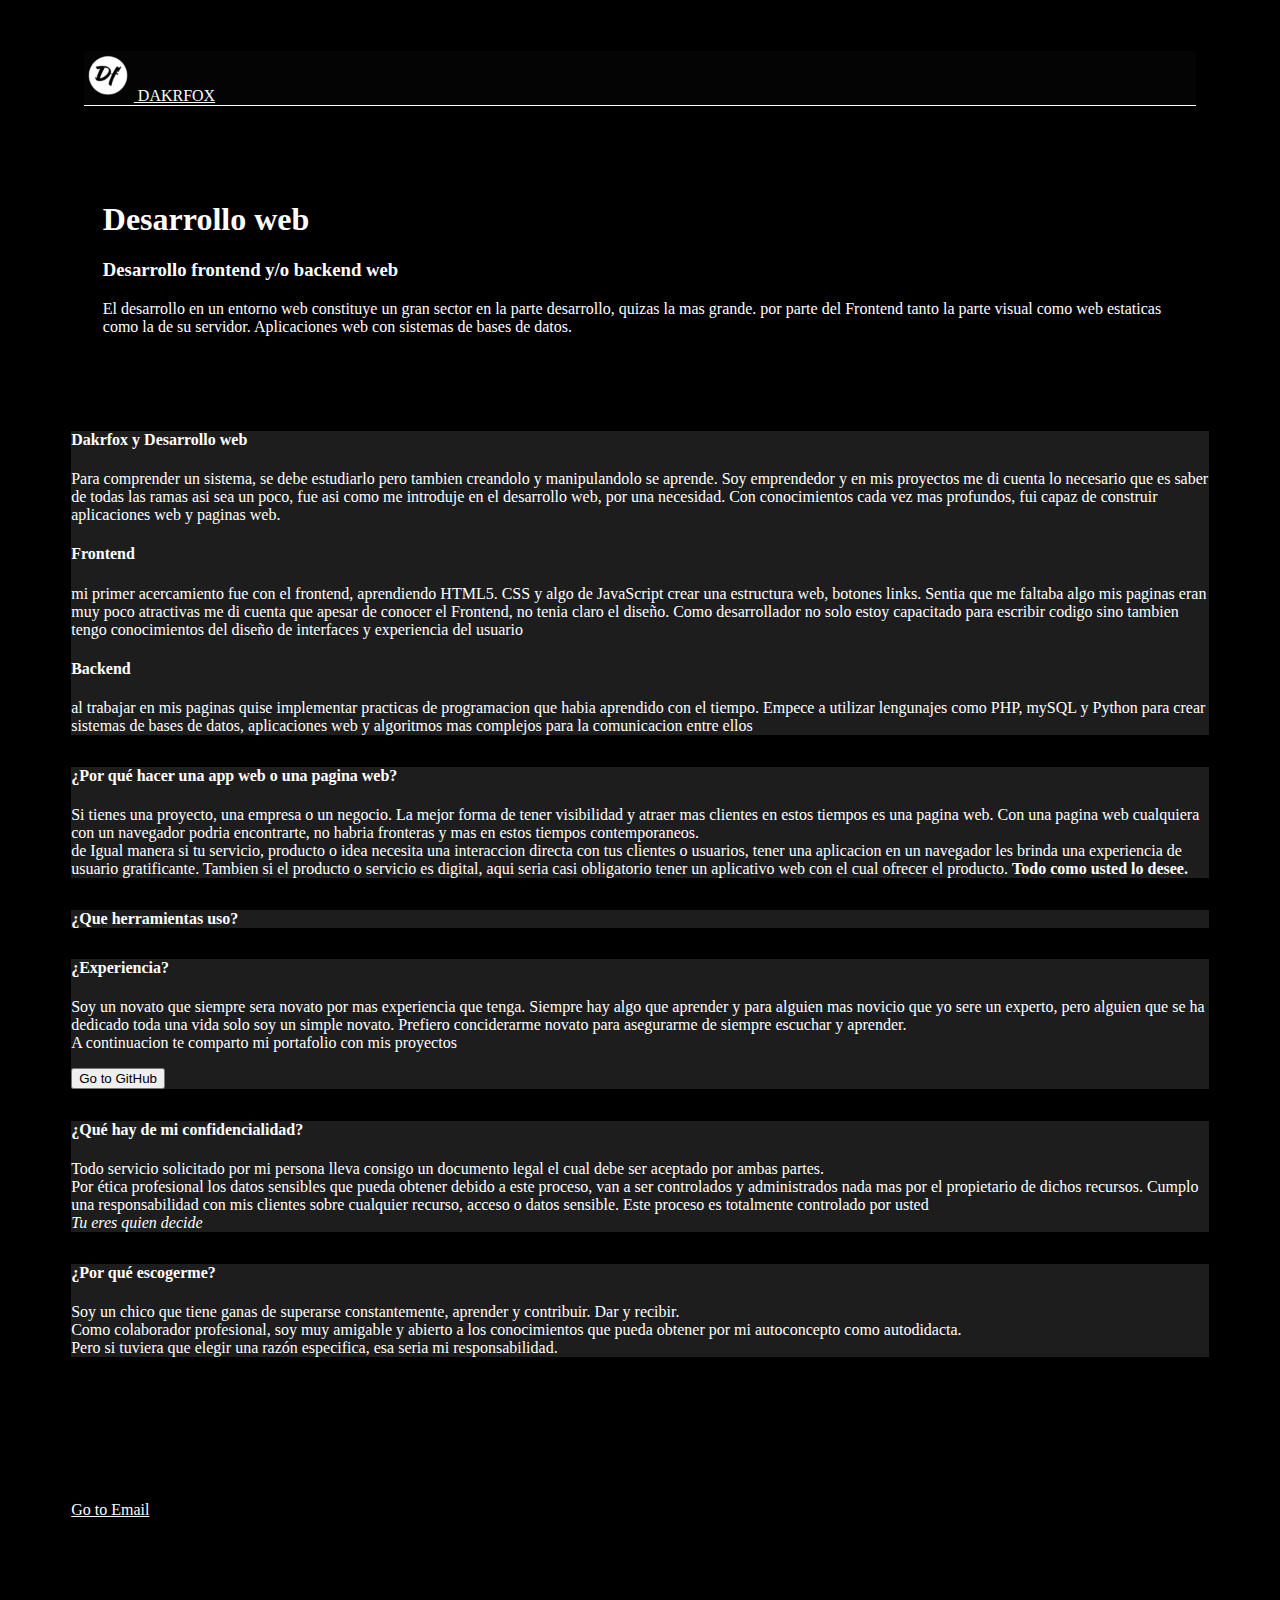
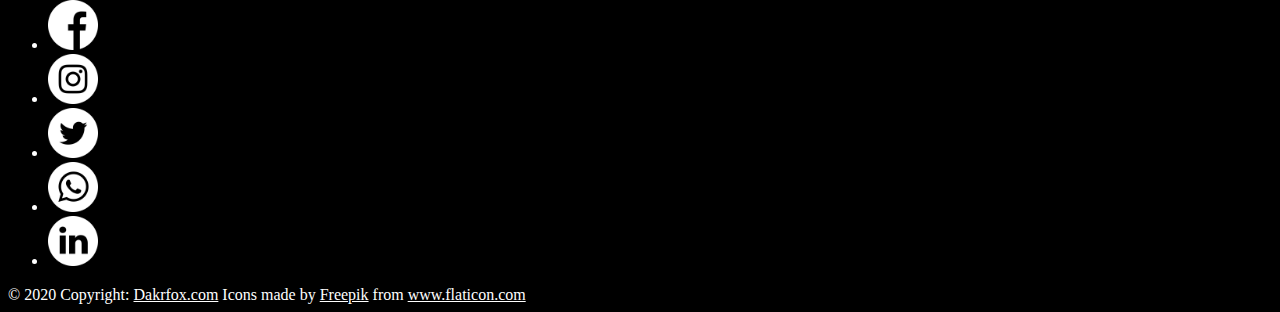
<file: web-develop.html>
<!DOCTYPE html>
<html lang="es" dir="ltr">
  <head>
    <link rel="shortcut icon" href="img/main/logo.png">
    <!-- Required meta tags -->
    <meta charset="utf-8">
    <meta name="viewport" content="width=device-width, initial-scale=1, shrink-to-fit=no">

    <!-- Bootstrap CSS -->
    <link rel="stylesheet" href="https://stackpath.bootstrapcdn.com/bootstrap/4.5.0/css/bootstrap.min.css" integrity="sha384-9aIt2nRpC12Uk9gS9baDl411NQApFmC26EwAOH8WgZl5MYYxFfc+NcPb1dKGj7Sk" crossorigin="anonymous">
    <link rel="stylesheet" type="text/css" href="bootstrap-4.5.0-dist/css/styles.css">
>
  </head>
  <body>
    <nav class="navbar" style="background: #040404; border-bottom: white 1px solid; margin-left: 6%; margin-right: 6%; margin-top: 25px; margin-bottom: 5%; ">
      <a class="navbar-brand" href="https://dakrfox.com/" style="color: white;">
        <img src="img/main/logo.png" width="50" height="50" class="d-inline-block" alt="" loading="lazy">
        DAKRFOX
      </a>
    </nav>
    <div class="intro" >
      <h1>Desarrollo web</h1>
      <h3>Desarrollo frontend y/o backend web</h3>
      <p>El desarrollo en un entorno web constituye un gran sector en la parte desarrollo,
        quizas la mas grande. por parte del Frontend tanto la parte visual como
        web estaticas como la de su servidor. Aplicaciones web con sistemas de bases de datos. </p>
    </div>

    <div class="card" style=" margin: 2.5% 5%; color: white; background: #1d1d1d;">
        <div class="card-body">
            <h4 class="card-title">Dakrfox y Desarrollo web</h4>
            <p class="card-text">Para comprender un sistema, se debe estudiarlo pero
              tambien creandolo y manipulandolo se aprende. Soy emprendedor y en mis
              proyectos me di cuenta lo necesario que es saber de todas las ramas
              asi sea un poco, fue asi como me introduje en el desarrollo web, por una necesidad. Con
              conocimientos cada vez mas profundos, fui capaz de construir aplicaciones web y paginas web.

              <h4>Frontend</h4>
              <p> mi primer acercamiento fue con el frontend, aprendiendo HTML5.
               CSS y algo de JavaScript
              crear una estructura web, botones links. Sentia que me faltaba algo
              mis paginas eran muy poco atractivas
              me di cuenta que apesar de conocer el Frontend, no tenia claro el
              diseño. Como desarrollador no solo estoy capacitado
              para escribir codigo sino tambien tengo conocimientos del diseño
              de interfaces y experiencia del usuario
             <h4>Backend</h4>
             <p>al trabajar en mis paginas quise implementar practicas de
               programacion que habia aprendido con el tiempo. Empece a utilizar
             lengunajes como PHP, mySQL y Python para crear sistemas de bases
              de datos, aplicaciones web y algoritmos mas complejos para la comunicacion entre ellos</p>
          </p>


            </p>
        </div>
    </div>

    <div class="card " style=" margin: 2.5% 5%; background: #1d1d1d; color: white;">
        <div class="card-body" style="">
            <h4 class="card-title">¿Por qué hacer una app web o una pagina web?</h4>
            <p class="card-text">Si tienes una proyecto, una empresa o
               un negocio. La mejor forma
               de tener visibilidad y atraer mas clientes en estos tiempos
               es una pagina web. Con una pagina
               web cualquiera con un navegador podria encontrarte, no habria
               fronteras y mas en estos tiempos contemporaneos.
            <br> de Igual manera si tu servicio, producto o idea necesita una
              interaccion directa con tus clientes o usuarios, tener una
              aplicacion en un navegador les brinda una experiencia de usuario gratificante.
              Tambien si el producto o servicio es digital, aqui seria casi
              obligatorio tener un aplicativo web con el cual ofrecer el producto.
              <b>Todo como usted lo desee.</b> </p>
        </div>
    </div>

    <div class="card  " style="max-width: 100%; margin: 2.5% 5%; background: #1d1d1d; color: white;">
        <div class="card-body">
            <h4 class="card-title">¿Que herramientas uso?</h4>
            <p class="card-text">
            </p>

        </div>
    </div>

    <div class="card  " style="max-width: 100%; margin: 2.5% 5%; background: #1d1d1d; color: white;">
        <div class="card-body">
            <h4 class="card-title">¿Experiencia?</h4>
            <p class="card-text">
            Soy un novato que siempre sera novato por mas experiencia que tenga. Siempre hay algo que aprender
            y para alguien mas novicio que yo sere un experto, pero alguien que se ha dedicado toda una vida
            solo soy un simple novato. Prefiero conciderarme novato para asegurarme de siempre escuchar y aprender.
             <br> A continuacion te comparto mi portafolio con mis proyectos</p>
             <button type="button" class="btn btn-light"  onclick="location.href='https://github.com/Relibarion'">Go to GitHub</button>


        </div>
    </div>

    <div class="card  " style="max-width: 100%;margin: 2.5% 5%; background: #1d1d1d;color: white;">
        <div class="card-body">
            <h4 class="card-title">¿Qué hay de mi confidencialidad?</h4>
            <p class="card-text">Todo servicio solicitado por mi persona lleva consigo un
            documento legal el cual debe ser aceptado por ambas partes.
            <br> Por ética profesional los datos sensibles que pueda obtener debido
           a este proceso, van a ser controlados y administrados nada mas por el propietario
           de dichos recursos. Cumplo una responsabilidad con mis clientes sobre cualquier recurso,
         acceso o datos sensible. Este proceso es totalmente controlado por usted
        <br><i>Tu eres quien decide </i></p>

        </div>
    </div>

    <div class="card " style="max-width: 100%; margin: 2.5% 5%; background: #1d1d1d; color: white;">
        <div class="card-body">
            <h4 class="card-title">¿Por qué escogerme?</h4>
            <p class="card-text">Soy un chico que tiene ganas de superarse constantemente,
              aprender y contribuir. Dar y recibir.
              <br> Como colaborador profesional, soy muy amigable y abierto a los conocimientos
              que pueda obtener por mi autoconcepto como autodidacta.
              <br>Pero si tuviera que elegir una razón especifica, esa seria mi
              responsabilidad.

              </p>

        </div>
    </div>

    <div class="card border-light mb-3 text-center text-light" style="max-width: 100%; margin: 2.5%  5%; ">
      <div class="card-header bg-transparent border-dark" style="color:black;">Escribeme</div>
      <div class="card-body ">
        <h5 class="card-title" style="color:black;">¿Tienes mas dudas?</h5>
        <p class="card-text" style="color:black;">Juntos podemos hacer lo que sea, envíame un correo y hagamos realidad lo que tienes en mente.</p>
        <a href="mailto:relibarion@gmail.com" class="btn btn-dark">Go to Email</a>
      </div>
      <div class="card-footer bg-transparent border-dark">2 days ago</div>
    </div>
    <!-- Optional JavaScript -->
    <!-- jQuery first, then Popper.js, then Bootstrap JS -->
    <script src="https://code.jquery.com/jquery-3.5.1.slim.min.js" integrity="sha384-DfXdz2htPH0lsSSs5nCTpuj/zy4C+OGpamoFVy38MVBnE+IbbVYUew+OrCXaRkfj" crossorigin="anonymous"></script>
    <script src="https://cdn.jsdelivr.net/npm/popper.js@1.16.0/dist/umd/popper.min.js" integrity="sha384-Q6E9RHvbIyZFJoft+2mJbHaEWldlvI9IOYy5n3zV9zzTtmI3UksdQRVvoxMfooAo" crossorigin="anonymous"></script>
    <script src="https://stackpath.bootstrapcdn.com/bootstrap/4.5.0/js/bootstrap.min.js" integrity="sha384-OgVRvuATP1z7JjHLkuOU7Xw704+h835Lr+6QL9UvYjZE3Ipu6Tp75j7Bh/kR0JKI" crossorigin="anonymous"></script>

    <!-- Footer -->
<footer class="page-footer font-small special-color-dark pt-4">

  <!-- Footer Elements -->
  <div class="container">

    <!-- Social buttons -->
    <ul class="list-unstyled list-inline text-center">
      <li class="list-inline-item">
        <a href="https://www.facebook.com/dakrfox" class="btn-floating btn-fb mx-1">
          <i class="fab fa-facebook-f">
          <img src="img/SM/facebook.png"> </i>
        </a>
      </li>
      <li class="list-inline-item">
        <a href="https://www.instagram.com/dakrnova/" class="btn-floating btn-tw mx-1">
          <i class="fab fa-twitter">
          <img src="img/SM/instagram.png"> </i>
        </a>
      </li>
      <li class="list-inline-item">
        <a href="https://twitter.com/dakrnova"  class="btn-floating btn-gplus mx-1">
          <i class="fab fa-google-plus-g">
          <img src="img/SM/twitter.png"> </i>
        </a>
      </li>
      <li class="list-inline-item">
        <a href="https://wa.me/message/RRBBM3ZJ7P4BJ1"class="btn-floating btn-dribbble mx-1">
          <i class="fab fa-dribbble"><img src="img/SM/whatsapp.png"> </i>
        </a>
        <li class="list-inline-item">
        <a href="https://www.linkedin.com/in/Dakrfox/"class="btn-floating btn-dribbble mx-1">
          <i class="fab fa-dribbble"><img src="img/SM/linkedin.png"> </i>
        </a>
      </li>
    </ul>
    <!-- Social buttons -->

  </div>
  <!-- Footer Elements -->

  <!-- Copyright -->
  <div class="footer-copyright text-center py-3">© 2020 Copyright:
    <a  style="color: #fff;" href="https://dakrfox.com" > Dakrfox.com</a>
    Icons made by <a style="color: #fff;" href="https://www.flaticon.com/authors/freepik" title="Freepik">Freepik</a> from <a style="color: #fff;" href="https://www.flaticon.com/" title="Flaticon"> www.flaticon.com</a>
  </div>


</footer>

  </body>
</html>
</file>
<file: bootstrap-4.5.0-dist/css/styles.css>
body{
	background: #000;
}
.services
{
	margin-top: 8.5%;
	margin-left: 6%;
	margin-right: 6%;
	text-align: center;
	color: #fff;


}
.oscurecer
{
	margin-top: 7.5%;
	background-image:
    linear-gradient(
      rgba(0, 0, 0, 0.5),
      rgba(0, 0, 0, 0.5)
    ),
    url(../../img/Github/4.png);
    height: 480px;

    color: white;
    padding-top: 7%;
	margin-left: 6%;
	margin-right: 6%;
    width:auto;
    text-align: center;
}

.Portafolio
{
	margin-top: 8.5%;
	margin-left: 6%;
	margin-right: 6%;
	text-align: center;
	color: #fff;
}
footer img
{
	max-width: 50px;
	max-height: 50px;
}
footer
{
background: #000;
margin-top: 5%;
color: white;


}
a
{
	color: #fff;
}
.stillwork
{
	text-align: center;
	margin-top: 20%;
	color: white;
	max-width: 720px;
	margin-left: auto;
	margin-right: auto;
}
.stillwork h1
{
	border-bottom: white 1px solid;
	margin-top: 10px;
}
.cliente
{
	margin-left: 6%;
	margin-right: 6%;
	color: white;
	text-align: center;
	margin-top: 8.5%;
}
.cliente h5
{
	margin-bottom: 5%;

}
.clientes
{
	margin-left: 6%;
	margin-right: 6%;
	color: white;
	text-align: center;
	margin-top: 8.5%;
}
.clientes h5
{
	margin-bottom: 5%;

}
.intro
{
	margin:7.5%;
	color: white;
}
.inner{
	overflow: hidden;
}
.inner img
{
	transition: all 1.5s ease;
}
.inner:hover img
{
	transform: scale(1.5);
}
</file>
